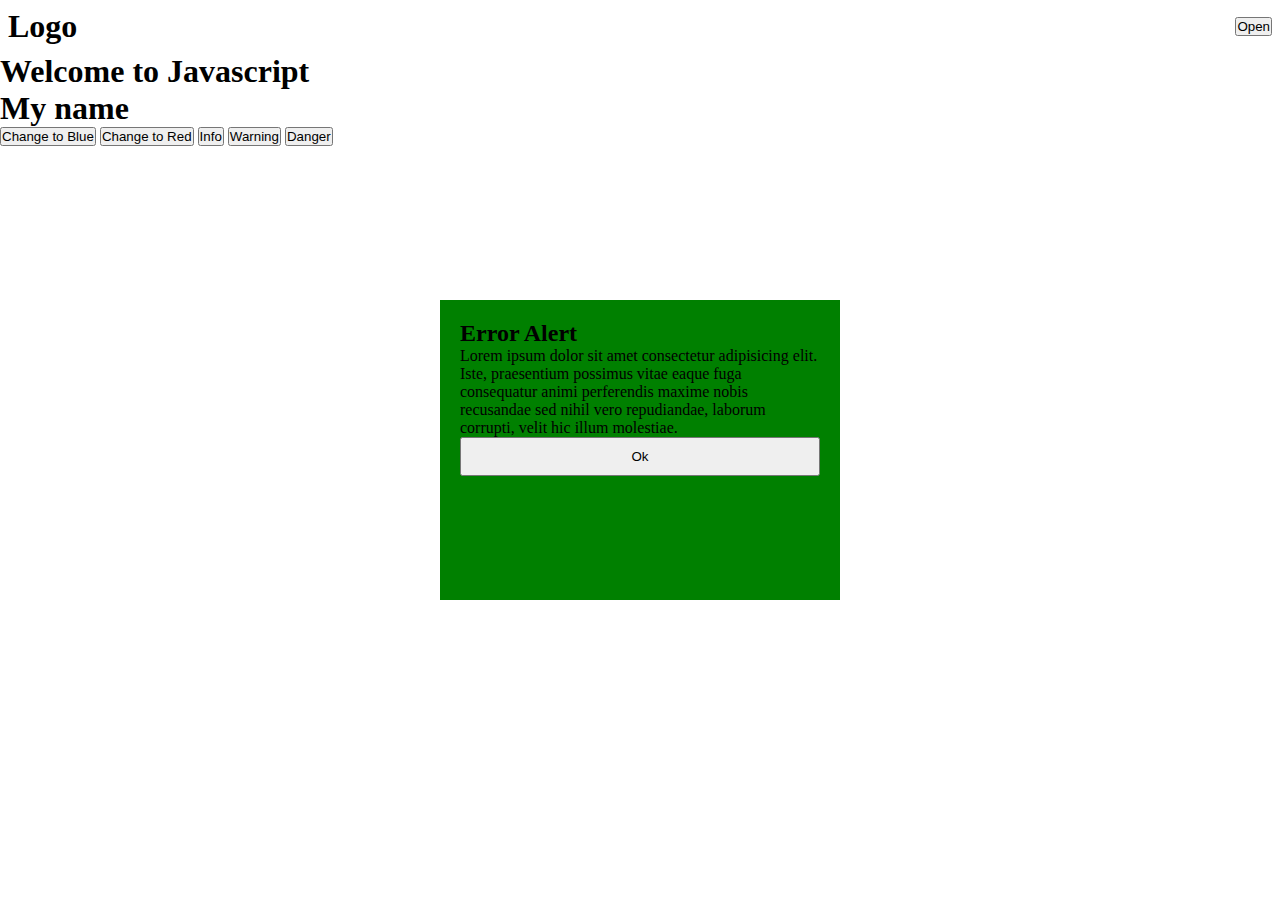
<file: index.html>
<!DOCTYPE html>
<html lang="en">
  <head>
    <meta charset="UTF-8" />
    <meta name="viewport" content="width=device-width, initial-scale=1.0" />
    <link rel="stylesheet" href="style.css" />
    <title>Document</title>
  </head>
  <body>
    <header>
      <h1>Logo</h1>
      <button onclick="openNav()">Open</button>
    </header>
    <nav id="rightNav">
      <div class="heading">
        <h2>Apps Menu</h2>
        <button onclick="closeNav()">Close</button>
      </div>
      <ul>
        <li>Home</li>
        <li>Team</li>
        <li>Setting</li>
      </ul>
    </nav>
    <div>
      <h1>Welcome to Javascript</h1>
      <h1 id="name">My name</h1>
      <div id="parentContainer"></div>
      <button onclick="changeBlue()">Change to Blue</button>
      <button onclick="changeRed()">Change to Red</button>
      <button onclick="openModal('info')">Info</button>
      <button onclick="openModal('warning')">Warning</button>
      <button onclick="openModal('danger')">Danger</button>
    </div>
    <div id="errorModal">
      <div>
        <h2 id="errorAlert">Error Alert</h2>
        <p>
          Lorem ipsum dolor sit amet consectetur adipisicing elit. Iste,
          praesentium possimus vitae eaque fuga consequatur animi perferendis
          maxime nobis recusandae sed nihil vero repudiandae, laborum corrupti,
          velit hic illum molestiae.
        </p>
        <button onclick="closeModal()">Ok</button>
      </div>
    </div>
  </body>
  <script src="./script.js"></script>
</html>
</file>
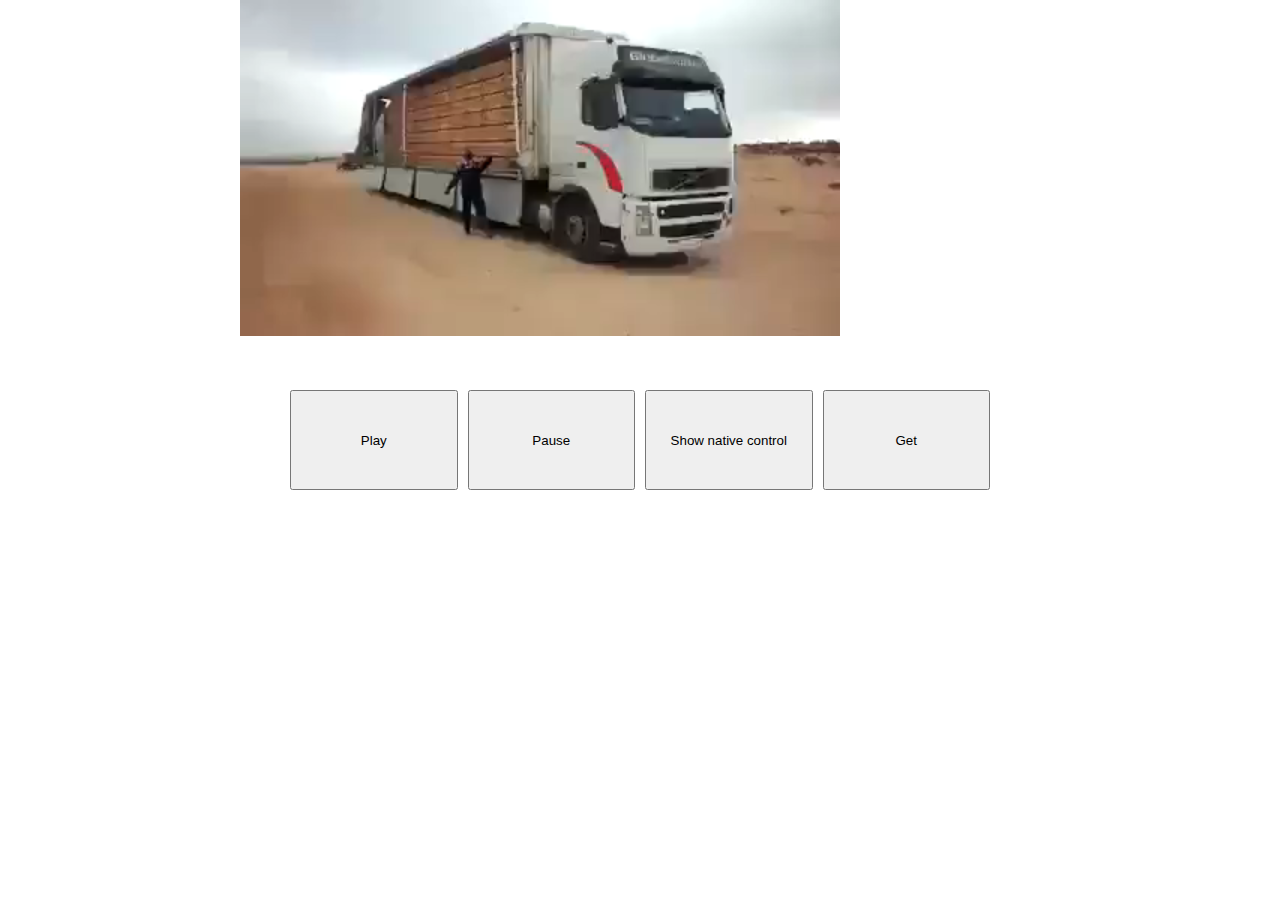
<file: assessment/index.html>
<!DOCTYPE html>
<html lang="en">
  <head>
    <meta charset="UTF-8" />
    <meta name="viewport" content="width=device-width, initial-scale=1.0" />
    <link rel="stylesheet" href="./style.css" />
    <title>Document</title>
  </head>
  <body>
    <div class="container">
      <div class="video-container">
        <video width="75%" id="videoPlayer">
          <source src="./assests/videoplayback.mp4" type="video/mp4" />
        </video>
        <div class="button-container"></div>
      </div>

      <div class="controller">
        <button id="play" onclick="videoPlay()">Play</button>
        <button id="pause" onclick="videoPause()">Pause</button>
        <button id="showControl" onclick="showControl()">
          Show native control
        </button>
        <button onclick="get()">Get</button>
      </div>
    </div>
  </body>
  <script src="./script.js"></script>
</html>
</file>
<file: style.css>
* {
  margin: 0;
  padding: 0;
  box-sizing: border-box;
}

.parent-class-blue {
  background-color: blue;
}

.parent-class-red {
  background-color: red;
}

#parentContainer {
  transition: all 800ms;
}

header {
  display: flex;
  justify-content: space-between;
  align-items: center;
  padding: 8px;
}

nav {
  /* display: none; */
  position: fixed;
  top: 0;
  right: 0;
  height: 100vh;
  width: 300px;
  right: -300px;
  padding: 16px;
  background-color: yellowgreen;
  transition: all 300ms;
}

.heading {
  display: flex;
  justify-content: space-between;
  align-items: center;
}

ul {
  list-style: none;
}

#errorModal {
  height: 300px;
  width: 400px;
  background-color: green;
  position: fixed;
  top: 50%;
  left: 50%;
  transform: translate(-50%, -50%);
  display: flex;
  justify-content: center;
  align-items: center;
  flex-direction: column;
  gap: 20px;
  padding: 20px;
}

#errorModal div {
  flex-grow: 1;
}

#errorModal button {
  width: 100%;
  padding: 10px;
}
</file>
<file: assessment/style.css>
* {
  margin: 0;
  padding: 0;
  box-sizing: border-box;
}

.container {
  width: 800px;
  margin: 0 auto;
}

.controller {
  display: flex;
  justify-content: center;
  align-items: center;
  padding: 50px;
  gap: 10px;
}

.controller button {
  width: 200px;
  height: 100px;
}
</file>
